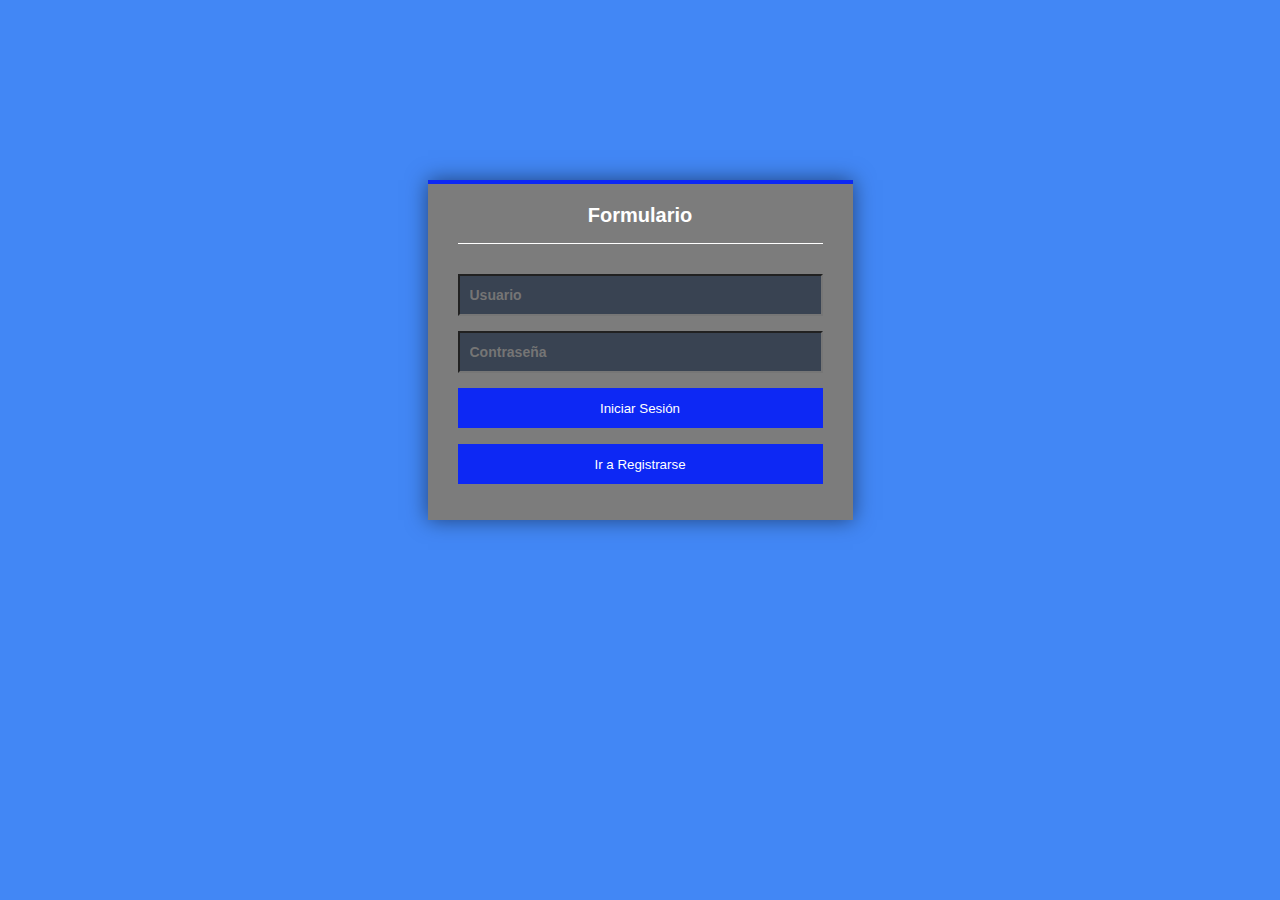
<file: index.html>
<!DOCTYPE html>
<html  Lang="es">
    <head>
        <meta charset="UTF-8" />
        <meta http-equiv="X-UA-Compatible" content="IE=edge">
        <meta name="viewport" content="width=device-width, initial-scale=1.0">     
        <link rel="stylesheet" href="./assets/css/styleWeb.css"> 
        <title>Login</title>         
    </head>
    <body>
        <section class="for-login">
            <h5>Formulario</h5>
            <input class="txt" type="text" name="usuario" value="" placeholder="Usuario">
            <input class="txt" type="password" name="contraseña" value="" placeholder="Contraseña">
            <form action="inicio.html" class="btn">
                <button type="submit" class="btn">Iniciar Sesión</button>
            </form> 
            <form action="registrarse.html" class="btn">
                <button type="submit" class="btn">Ir a Registrarse</button>
            </form>            
        </section>
    </body>
</html>
</file>
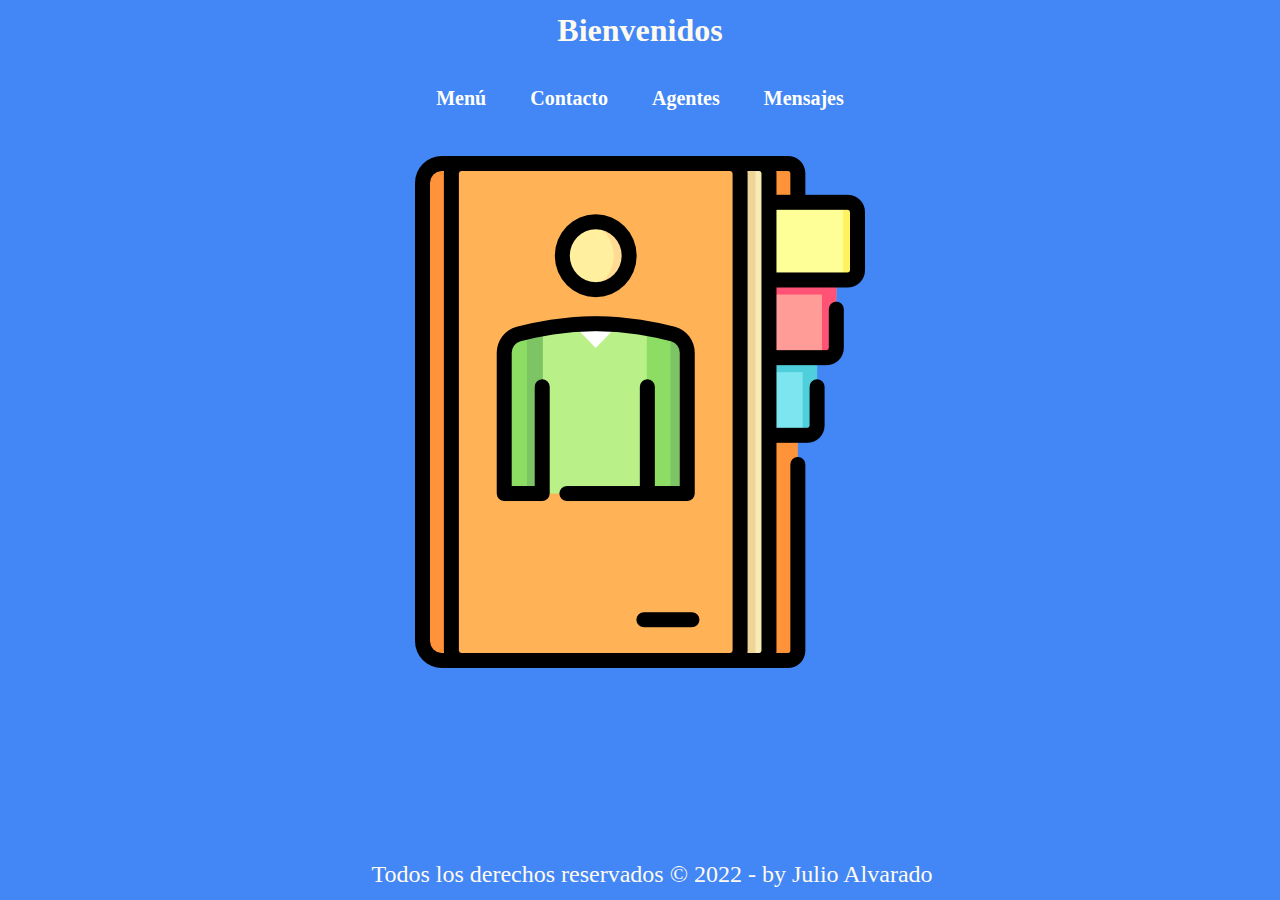
<file: inicio.html>
<!DOCTYPE html>
<html>
    <head>
        <meta charset="UTF-8" />
        <meta http-equiv="X-UA-Compatible" content="IE=edge">
        <meta name="viewport" content="width=device-width, initial-scale=1.0">     
        <link rel="stylesheet" href="./assets/css/styleInicio.css"> 
        <title>Inicio</title>           
    </head>
    <body >
        <header>
               <h1>Bienvenidos</h1>
            <nav>
                <ul>
                  <li><a href="#">Menú</a></li>
                  <li><a href="#">Contacto</a></li>
                  <li><a href="#">Agentes</a></li>
                  <li><a href="#">Mensajes</a></li>
                </ul>
              </nav>
        </header>   
    <center>
    <img src= "./assets/images/imgAgen.png">
    </center>
        <footer>

            <p class="futer">Todos los derechos reservados &copy; 2022 - by Julio Alvarado</p>
        </footer>
        
    </body>
</html>
</file>
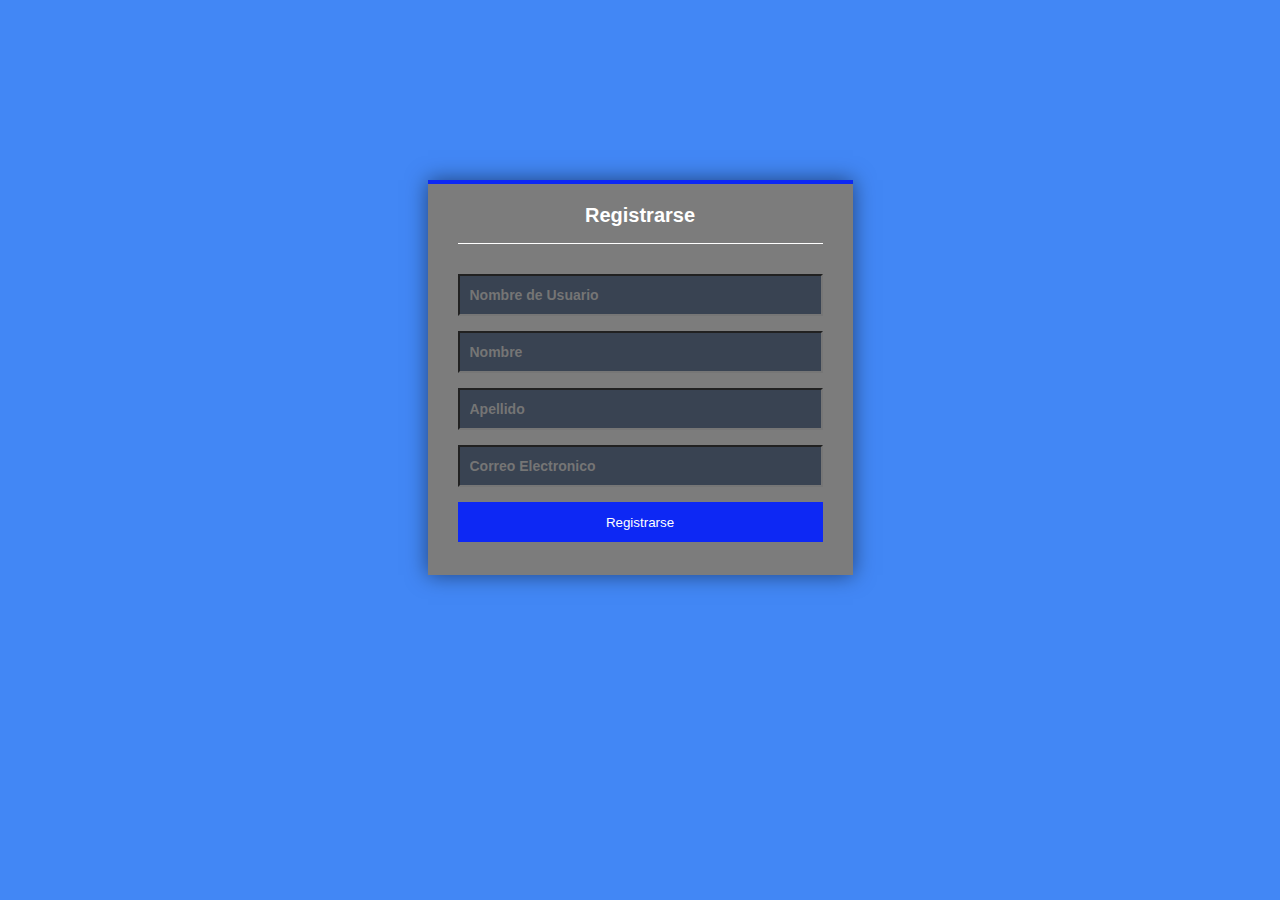
<file: registrarse.html>
<!DOCTYPE html>
<html  Lang="es">
    <head>
        <meta charset="UTF-8" />
        <meta http-equiv="X-UA-Compatible" content="IE=edge">
        <meta name="viewport" content="width=device-width, initial-scale=1.0">     
        <link rel="stylesheet" href="./assets/css/styleWeb.css"> 
        <title>Registrarse</title>         
    </head>
    <body class="bodySt">
        <section class="for-registrarse">
            <h5>Registrarse</h5>
            <input class="txt" type="text" name="Nombre de Usuario" value="" placeholder="Nombre de Usuario">              
            <input class="txt" type="text" name="Nombre" value="" placeholder="Nombre">
            <input class="txt" type="text" name="apellido" value="" placeholder="Apellido">
            <input class="txt" type="text" name="Correo" value="" placeholder="Correo Electronico">          
            <form action="inicio.html" class="btn">
                <button type="submit" class="btn">Registrarse</button>
            </form>
        </section>
    </body>
</html>
</file>
<file: assets/css/styleWeb.css>
*{
    margin: 0;
    padding: 0;
    box-sizing: border-box;
}

body{
    font-family: "Helvetica Neue",Arial;
    background-color: #4287f5;

}

.bodySt{
    font-family: "Helvetica Neue",Arial;
    background-color: #4287f5;
}



.for-login{
        
    width: 425px;
    height:340px;
    background-color: #7C7C7C;
    margin: auto;
    margin-top: 180px;
    box-shadow: 0px 0px 20px rgba(0, 0, 0, 0.5);
    padding: 20px 30px;
    border-top: 4px solid #0D28F4;
    color: white;
}

.for-login h5{
    margin: 0 auto;
    text-align: center;
    height: 40px;
    margin-bottom: 30px;
    border-bottom: 1px solid;
    font-size: 20px;
}

.for-registrarse{
    width: 425px;
    height:395px;
    background-color: #7C7C7C;
    margin: auto;
    margin-top: 180px;
    box-shadow: 0px 0px 20px rgba(0, 0, 0, 0.5);
    padding: 20px 30px;
    border-top: 4px solid #0D28F4;
    color: white;    
}

.for-registrarse h5{
    margin: 0 auto;
    text-align: center;
    height: 40px;
    margin-bottom: 30px;
    border-bottom: 1px solid;
    font-size: 20px;    
}

.txt{
    width: 100%;
    margin-bottom: 15px;
    padding: 11px 10px;
    background: #394352;
    font-size: 14px;
    font-weight: bold;
}

.btn:hover{
            color: floralwhite;
        background-color:#4287f5;
}

.btn{
    width: 100%;
    height: 40px;
    background: #0D28F4;
    border: none;
    color: white;
    margin-bottom: 16px;
    cursor: pointer;
}

.btnR{
    width: 100%;
    height: 40px;
    background: #4287f5;
    border: none;
    color: white;
    margin-bottom: 16px;
    cursor: pointer;   
}
</file>
<file: assets/css/styleInicio.css>
*{
    margin: 0px;

    padding: 0px;
}
    header{
        
        background-color: #4287f5;
        color:floralwhite;
        text-align: center;
        padding: 12px;

    }

    footer{

        background-color: #4287f5;
        color:floralwhite;
        text-align: center;
        padding: 12px;
        position: fixed;
        bottom: 0px;
        width: 100%;
    }
    
    .futer{
        font-size: 24px;
    } 

    nav{
      height: 95px;
      background-color: #4287f5;
      text-align: center;
    }

    nav ul{
       list-style: none;
       display: inline-block;
       padding:18px;
    }

    nav ul li{
        float: left;
        margin-top: 20px;
    }

    nav ul li a {
        color: white;
        font-weight: bold;
        text-decoration: none;
        font-size: 20px;
        padding: 22px;
        cursor: pointer;
        margin:auto;
    }

    nav ul li a:hover{
      background-color: #146dfc;
    }
    
        
    body{
        background-color: #4287f5;
    }
</file>
